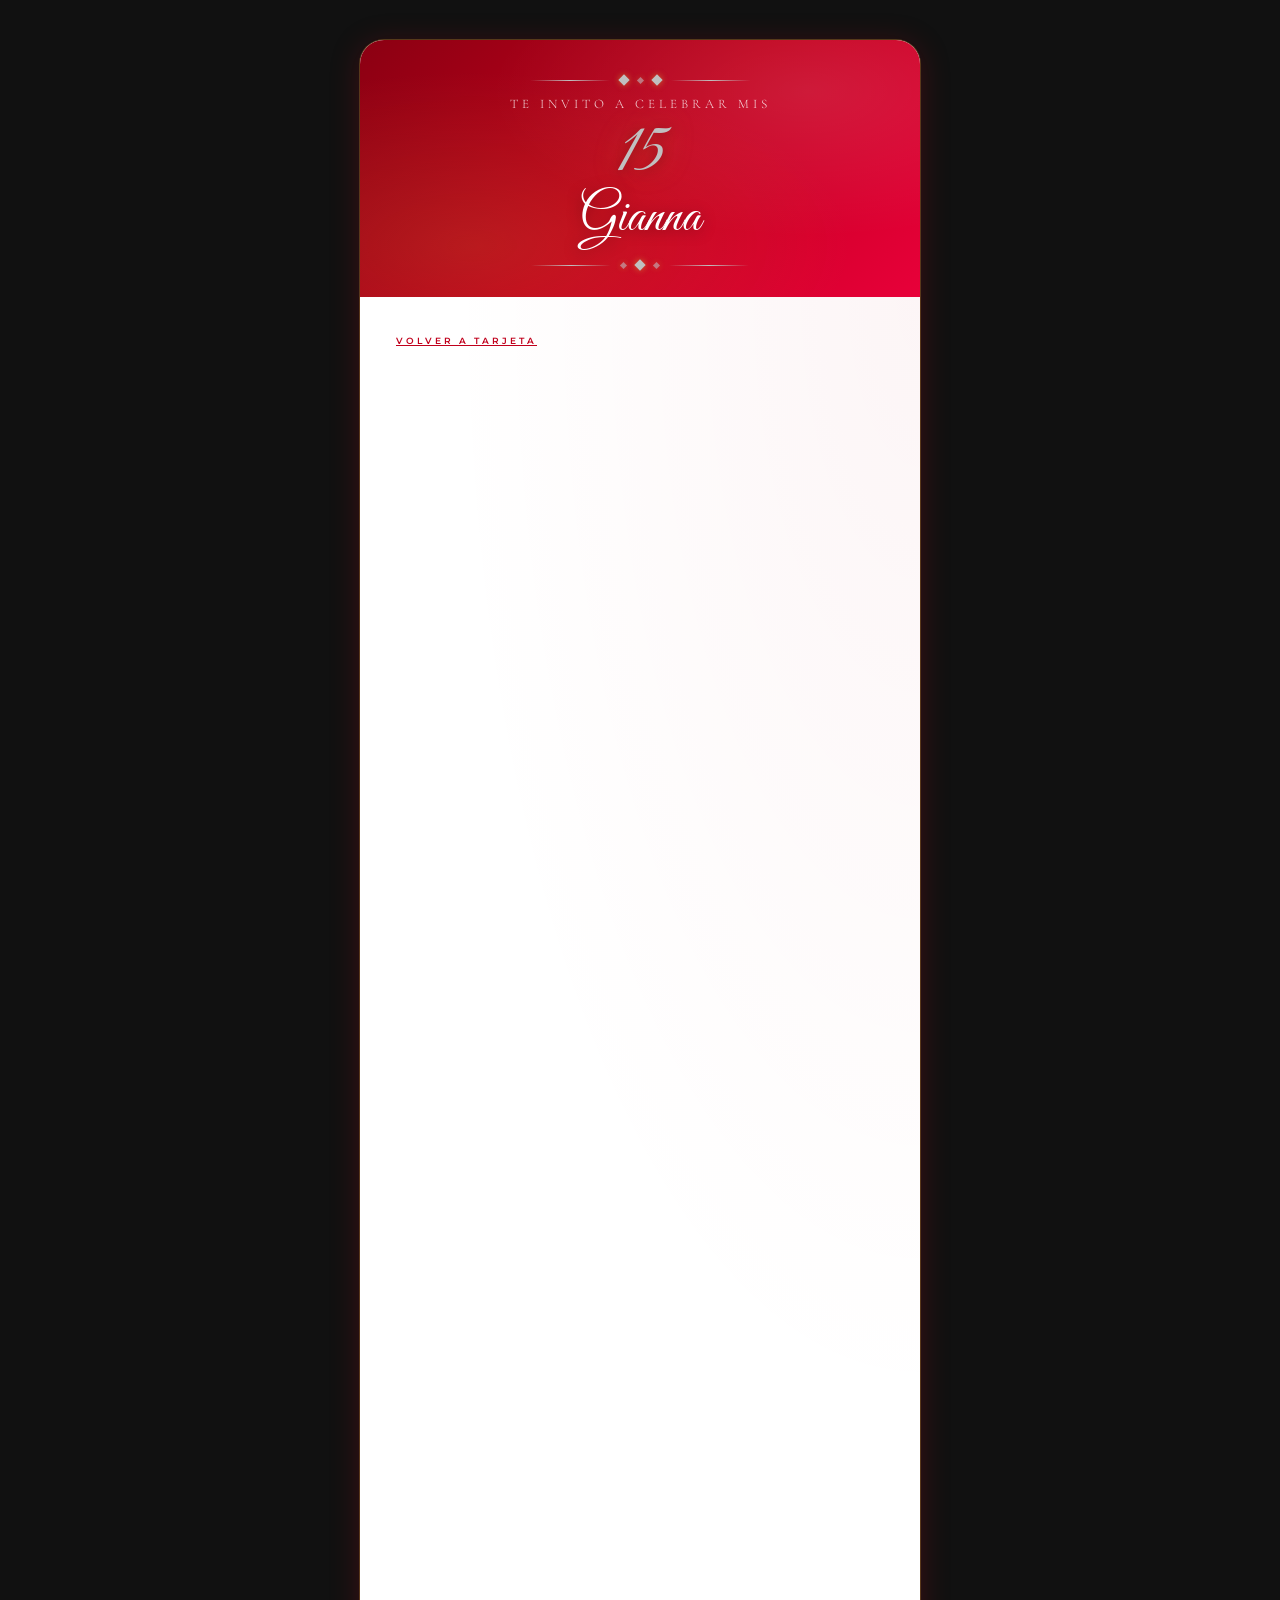
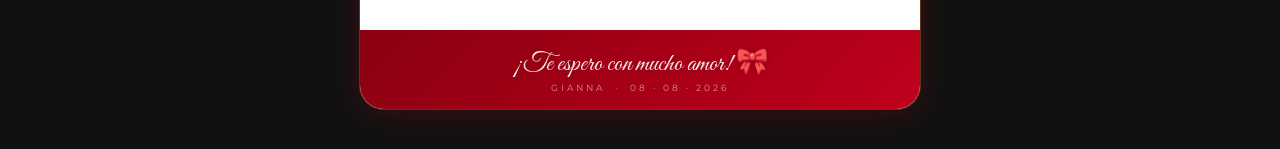
<file: asistencia.html>
<!DOCTYPE html>
<html lang="es">
<head>
  <meta charset="UTF-8" />
  <meta name="viewport" content="width=device-width, initial-scale=1.0" />
  <title>15 años de Gianna 🎉</title>
  <link rel="stylesheet" href="css/styles.css" />

  </head>
 
<body>
 
  
 
  <!-- ── TARJETA ─────────────────────────────────────────── -->
  <div class="card-wrapper">
    <div class="card">
 
      <!-- BANNER SUPERIOR -->
      <div class="card-banner">
 
        <!-- Adorno dorado -->
        <div class="banner-ornament">
          <span class="ornament-line"></span>
          <span class="ornament-diamond"></span>
          <span class="ornament-diamond" style="width:5px;height:5px;opacity:.6;"></span>
          <span class="ornament-diamond"></span>
          <span class="ornament-line"></span>
        </div>
 
        <p class="banner-pre">Te invito a celebrar mis</p>
        <div class="banner-fifteen">15</div>
        <div class="banner-name">Gianna</div>
 
        <!-- Adorno dorado inferior -->
        <div class="banner-ornament" style="margin-top:14px;margin-bottom:0;">
          <span class="ornament-line"></span>
          <span class="ornament-diamond" style="width:5px;height:5px;opacity:.6;"></span>
          <span class="ornament-diamond"></span>
          <span class="ornament-diamond" style="width:5px;height:5px;opacity:.6;"></span>
          <span class="ornament-line"></span>
		  </div>
      </div>
      <!-- /BANNER -->
 
      <!-- CUERPO -->
      <div class="card-body">
		  <a href="index.html" rel="noopener noreferrer"  <span class="info-label">Volver a tarjeta</span> </a>
	  <iframe id="google-form-iframe"
        src="https://docs.google.com/forms/d/e/1FAIpQLSeWbYLHircKwp2TP2dIw7QUbxoFzW6wWywq6qvXw_hAyEJXUg/viewform?embedded=true"
        width="100%" height="1250"
        frameborder="0"
        marginheight="0" marginwidth="0">
      </iframe>
    </div>
    <!-- PIE -->
      <div class="card-footer">
        <p class="footer-text">¡Te espero con mucho amor! 🎀</p>
        <p class="footer-sub">Gianna &nbsp;·&nbsp; 08 · 08 · 2026</p>
      </div>
  </div>
</div>

           
  
 
      </div>
      <!-- /card-body -->
 
  
 
    </div>
  </div>
  <!-- /card-wrapper -->
 
 
  
</body>
</html>
</file>
<file: css/styles.css>
/* ===== GOOGLE FONTS ===== */
@import url('https://fonts.googleapis.com/css2?family=Great+Vibes&family=Cormorant+Garamond:ital,wght@0,300;0,400;0,600;1,300;1,400&family=Montserrat:wght@300;400;500;600&display=swap');
 
/* ===== CSS VARIABLES ===== */
:root {
  --rojo:        #C0001C;
  --rojo-oscuro: #8B0012;
  --rojo-claro:  #E8003A;
  --dorado:      #D4AF37;
  --dorado-claro:#F0D060;
  --crema:       #FFF8F0;
  --blanco:      #FFFFFF;
  --gris-suave:  #F5F0F0;
  --texto-oscuro:#2A0A0A;
  --sombra:      rgba(192, 0, 28, 0.25);
  --plateado:    #C0C0C0;
  --plateado-claro:#C0C0C0;
  --negro:#111111;

}
 
/* ===== RESET & BASE ===== */
*, *::before, *::after {
  box-sizing: border-box;
  margin: 0;
  padding: 0;
}
 
html, body {
  width: 100%;
  min-height: 100%;
  overflow-x: hidden;
}
 
body {
  background: var(--negro);
  font-family: 'Montserrat', sans-serif;
  color: var(--texto-oscuro);
  position: relative;
}
 
/* ===== CONFETTI CANVAS ===== */
#confetti-canvas {
  position: fixed;
  top: 0; left: 0;
  width: 100%; height: 100%;
  pointer-events: none;
  z-index: 9999;
}
 
/* ===== BALLOONS ===== */
.balloons-container {
  position: fixed;
  top: 0; left: 0;
  width: 100%; height: 100%;
  pointer-events: none;
  z-index: 10;
  overflow: hidden;
}
 
.balloon {
  position: absolute;
  bottom: -180px;
  width: 60px;
  height: 75px;
  border-radius: 50% 50% 50% 50% / 55% 55% 45% 45%;
  animation: floatUp linear infinite;
  opacity: 0.88;
}
 
.balloon::after {
  content: '';
  position: absolute;
  bottom: -22px;
  left: 50%;
  transform: translateX(-50%);
  width: 1.5px;
  height: 22px;
  background: rgba(0,0,0,0.3);
}
 
.balloon::before {
  content: '';
  position: absolute;
  bottom: -2px;
  left: 50%;
  transform: translateX(-50%);
  width: 8px;
  height: 8px;
  background: inherit;
  filter: brightness(0.7);
  border-radius: 50% 50% 50% 50% / 60% 60% 40% 40%;
}
 
/* Colores de globos metalizados rojos con degradado */
.balloon.b1 { background: radial-gradient(circle at 35% 30%, #FF6080, #C0001C 60%, #7A0010); }
.balloon.b2 { background: radial-gradient(circle at 35% 30%, #FF8099, #E8003A 60%, #8B0012); }
.balloon.b3 { background: radial-gradient(circle at 35% 30%, #FF4060, #A0001A 60%, #600010); }
.balloon.b4 { background: radial-gradient(circle at 35% 30%, #FF7088, #D0002A 60%, #850015); }
.balloon.b5 { background: radial-gradient(circle at 35% 30%, #FF5070, #B8001E 60%, #720012); }

/* Contenedor que limita el alto en móviles para que no se pierda el botón 'Volver' */


}.confirmacion-container {
	overflow: hidden; /* Evita que el contenedor tenga scroll propio */
    width: 100%;
    height: 80vh; /* Ocupa el 70% de la altura de la pantalla del celular */
	scrollbar-width: none; /* Para Firefox */
    -ms-overflow-style: none;  /* Para Internet Explorer/Edge */
    border-radius: 15px;
    background: white;
}
.confirmacion-container::-webkit-scrollbar {
    display: none; /* Para Chrome, Safari y Opera */
}
/* El iframe se expande para llenar el contenedor */
.iframe-asistencia {
    width: 100% !important;   /* Ocupa todo el ancho disponible */
    max-width: 100%;          /* Evita que se desborde */
    margin: 0 auto;           /* Centrado extra por margen */
    display: block;
    border: none;
   min-height: 1200px;  /*Asegura un mínimo de visibilidad */
  
}

/* Ajuste para pantallas más grandes (Tablets/PC) */
@media (min-width: 768px) {
    .confirmacion-container {
        height: 1251px; /* Alto fijo en PC para mantener la estética de la tarjeta */
    }
}
 
@keyframes floatUp {
  0%   { transform: translateX(0) translateY(0) rotate(-2deg);  opacity: 0; }
  5%   { opacity: 0.88; }
  45%  { transform: translateX(18px) translateY(-45vh) rotate(2deg); }
  90%  { opacity: 0.7; }
  100% { transform: translateX(-10px) translateY(-110vh) rotate(-3deg); opacity: 0; }
}
 
/* ===== CARD WRAPPER ===== */
.card-wrapper {
  min-height: 100vh;
  display: flex;
  align-items: center;
  justify-content: center;
  padding: 40px 16px;
  position: relative;
  z-index: 20;
}
 
/* ===== MAIN CARD ===== */
.card {
  background: var(--blanco);
  max-width: 560px;
  width: 100%;
  border-radius: 24px;
  box-shadow:
    0 4px 30px var(--sombra),
    0 0 0 1px rgba(212,175,55,0.3),
    inset 0 0 60px rgba(255,255,255,0.5);
  overflow: hidden;
  position: relative;
  animation: cardEntrance 1.2s cubic-bezier(0.22, 1, 0.36, 1) both;
}
 
@keyframes cardEntrance {
  from { opacity: 0; transform: translateY(40px) scale(0.96); }
  to   { opacity: 1; transform: translateY(0) scale(1); }
}
 
/* ===== TOP BANNER ===== */
.card-banner {
  background: linear-gradient(135deg, var(--rojo-oscuro) 0%, var(--rojo) 50%, var(--rojo-claro) 100%);
  padding: 36px 32px 28px;
  text-align: center;
  position: relative;
  overflow: hidden;
}

.card-banner::before {
  content: '';
  position: absolute;
  inset: 0;
  background:
    radial-gradient(ellipse at 20% 80%, rgba(212,175,55,0.15) 0%, transparent 60%),
    radial-gradient(ellipse at 80% 20%, rgba(255,255,255,0.1) 0%, transparent 50%);
  pointer-events: none;
}
 
/* Detalles dorados decorativos */
.banner-ornament {
  display: flex;
  align-items: center;
  justify-content: center;
  gap: 10px;
  margin-bottom: 12px;
  animation: fadeSlide 1s 0.3s both;
}
 
.ornament-line {
  flex: 1;
  max-width: 80px;
  height: 1px;
  background: linear-gradient(90deg, transparent, var(--plateado), transparent);
}
 
.ornament-diamond {
  width: 8px; height: 8px;
  background: var(--plateado);
  transform: rotate(45deg);
  box-shadow: 0 0 6px rgba(212,175,55,0.6);
}
 
.banner-pre {
  font-family: 'Cormorant Garamond', serif;
  font-size: 13px;
  font-weight: 300;
  letter-spacing: 4px;
  text-transform: uppercase;
  color: rgba(255,255,255,0.85);
  margin-bottom: 6px;
  animation: fadeSlide 1s 0.4s both;
}
 
.banner-fifteen {
  font-family: 'Great Vibes', cursive;
  font-size: 72px;
  line-height: 1;
  color: var(--plateado-claro);
  text-shadow:
    0 2px 12px rgba(0,0,0,0.3),
    0 0 30px rgba(212,175,55,0.4);
  animation: fadeSlide 1s 0.5s both;
}
 
.banner-name {
  font-family: 'Great Vibes', cursive;
  font-size: 52px;
  color: var(--blanco);
  text-shadow: 0 2px 15px rgba(0,0,0,0.35);
  line-height: 1.1;
  animation: fadeSlide 1s 0.6s both;
}
 
/* ===== CARD BODY ===== */
.card-body {
  padding: 32px 36px 28px;
  background:
    radial-gradient(ellipse at top right, rgba(192,0,28,0.04) 0%, transparent 60%),
    var(--blanco);
}
 
/* ===== INFO BLOCKS ===== */
.info-grid {
  display: grid;
  grid-template-columns: 1fr 1fr;
  gap: 20px;
  margin-bottom: 24px;
}
 
.info-block {
  display: flex;
  flex-direction: column;
  align-items: center;
  text-align: center;
  padding: 18px 12px;
  border-radius: 14px;
  background: var(--gris-suave);
  border: 1px solid rgba(192,0,28,0.1);
  transition: transform 0.3s ease, box-shadow 0.3s ease;
  animation: fadeSlide 1s var(--delay, 0.7s) both;
}
 
.info-block:hover {
  transform: translateY(-3px);
  box-shadow: 0 8px 20px var(--sombra);
}
 
.info-icon {
  font-size: 22px;
  margin-bottom: 8px;
}
 
.info-label {
  font-size: 9px;
  font-weight: 600;
  letter-spacing: 3px;
  text-transform: uppercase;
  color: var(--rojo);
  margin-bottom: 4px;
}
 
.info-value {
  font-family: 'Cormorant Garamond', serif;
  font-size: 17px;
  font-weight: 600;
  color: var(--texto-oscuro);
  line-height: 1.3;
}
 
.info-value.large {
  font-size: 22px;
}
 
/* Bloque full-width */
.info-block.full {
  grid-column: 1 / -1;
}
 
/* ===== DIVIDER ===== */
.divider {
  display: flex;
  align-items: center;
  gap: 12px;
  margin: 20px 0;
}
 
.divider-line {
  flex: 1;
  height: 1px;
  background: linear-gradient(90deg, transparent, rgba(192,0,28,0.25), transparent);
}
 
.divider-icon {
  font-size: 16px;
  color: var(--plateado);
}
 
/* ===== DRESS CODE ===== */
.dress-code-block {
  background: linear-gradient(135deg, rgba(192,0,28,0.06), rgba(212,175,55,0.08));
  border: 1px dashed rgba(212,175,55,0.5);
  border-radius: 14px;
  padding: 18px 20px;
  text-align: center;
  margin-bottom: 24px;
  animation: fadeSlide 1s 1.1s both;
}
 
.dress-code-title {
  font-size: 9px;
  font-weight: 600;
  letter-spacing: 3px;
  text-transform: uppercase;
  color: var(--rojo);
  margin-bottom: 6px;
}
 
.dress-code-value {
  font-family: 'Cormorant Garamond', serif;
  font-size: 24px;
  font-style: italic;
  font-weight: 600;
  color: var(--texto-oscuro);
}
 
.dress-code-icons {
  font-size: 20px;
  margin-top: 4px;
  letter-spacing: 4px;
}
 
/* ===== BUTTONS ===== */
.buttons-row {
  display: flex;
  gap: 12px;
  flex-wrap: wrap;
  animation: fadeSlide 1s 1.2s both;
}
 
.btn {
  flex: 1;
  min-width: 130px;
  padding: 14px 18px;
  border-radius: 50px;
  border: none;
  cursor: pointer;
  font-family: 'Montserrat', sans-serif;
  font-size: 11px;
  font-weight: 600;
  letter-spacing: 1.5px;
  text-transform: uppercase;
  text-decoration: none;
  display: flex;
  align-items: center;
  justify-content: center;
  gap: 8px;
  transition: all 0.3s cubic-bezier(0.34, 1.56, 0.64, 1);
  position: relative;
  overflow: hidden;
}
 
.btn::after {
  content: '';
  position: absolute;
  inset: 0;
  background: rgba(255,255,255,0);
  transition: background 0.2s;
}
 
.btn:hover::after { background: rgba(255,255,255,0.12); }
.btn:hover { transform: scale(1.04); }
.btn:active { transform: scale(0.97); }
 
/* Botón Play/Pausa */
.btn-music {
  background: linear-gradient(135deg, var(--rojo-oscuro), var(--rojo-claro));
  color: var(--blanco);
  box-shadow: 0 4px 16px rgba(192,0,28,0.4);
}
 
.btn-music:hover {
  box-shadow: 0 6px 22px rgba(192,0,28,0.55);
}
 
.btn-icon {
  font-size: 16px;
  transition: transform 0.3s ease;
}
 
.btn-music:hover .btn-icon { transform: scale(1.2); }
 
/* Botón RSVP */
.btn-rsvp {
  background: linear-gradient(135deg, var(--plateado), #B8900A);
  color: var(--blanco);
  box-shadow: 0 4px 16px rgba(212,175,55,0.45);
}
 
.btn-rsvp:hover {
  box-shadow: 0 6px 22px rgba(212,175,55,0.6);
}
 
/* ===== FOOTER ===== */
.card-footer {
  background: linear-gradient(135deg, var(--rojo-oscuro), var(--rojo));
  padding: 16px 32px;
  text-align: center;
}
 
.footer-text {
  font-family: 'Great Vibes', cursive;
  font-size: 26px;
  color: rgba(255,255,255,0.9);
  text-shadow: 0 1px 6px rgba(0,0,0,0.2);
}
 
.footer-sub {
  font-size: 9px;
  letter-spacing: 3px;
  text-transform: uppercase;
  color: rgba(255,255,255,0.55);
  margin-top: 2px;
}
 
/* ===== SPARKLES decorativos ===== */
.sparkles {
  position: absolute;
  top: 0; left: 0; right: 0; bottom: 0;
  pointer-events: none;
  overflow: hidden;
}
 
.sparkle {
  position: absolute;
  width: 6px; height: 6px;
  background: var(--plateado-claro);
  border-radius: 50%;
  animation: sparkleAnim 3s ease-in-out infinite;
  opacity: 0;
}
 
@keyframes sparkleAnim {
  0%   { opacity: 0; transform: scale(0); }
  50%  { opacity: 1; transform: scale(1); }
  100% { opacity: 0; transform: scale(0) translateY(-20px); }
}
 
/* ===== ANIMACIÓN fadeSlide ===== */
@keyframes fadeSlide {
  from { opacity: 0; transform: translateY(20px); }
  to   { opacity: 1; transform: translateY(0); }
  
}

 
/* ===== MUSIC INDICATOR ===== */
.music-indicator {
  display: flex;
  align-items: center;
  justify-content: center;
  gap: 6px;
  font-size: 9px;
  letter-spacing: 2px;
  text-transform: uppercase;
  color: var(--rojo);
  margin-top: 8px;
  opacity: 0;
  transition: opacity 0.4s ease;
}
 
.music-indicator.visible { opacity: 1; }
 
.music-bars {
  display: flex;
  align-items: flex-end;
  gap: 2px;
  height: 14px;
}
 
.music-bar {
  width: 3px;
  background: var(--rojo);
  border-radius: 2px;
  animation: none;
}
 
.music-bar.playing { animation: barDance 0.6s ease-in-out infinite alternate; }
 
.music-bar:nth-child(1) { height: 5px; animation-delay: 0s; }
.music-bar:nth-child(2) { height: 10px; animation-delay: 0.1s; }
.music-bar:nth-child(3) { height: 7px; animation-delay: 0.2s; }
.music-bar:nth-child(4) { height: 12px; animation-delay: 0.05s; }


    .mosaico {
      width: 100%;
      max-width: 680px;
      display: grid;
      grid-template-columns: 1fr 1fr;
      grid-template-rows: 360px 620px;
      gap: 6px;
      border-radius: 12px;
      overflow: hidden;
    }
 
    .foto {
      overflow: hidden;
      position: relative;
    }
 
    .foto img {
      width: 100%;
      height: 100%;
      object-fit: cover;
      display: block;
      transition: transform 0.3s ease;
    }
 
    .foto:hover img {
      transform: scale(1.04);
    }
 
    /* La foto grande ocupa las 2 columnas */
    .foto-grande {
      grid-column: 1 / 3;
    }
	
.countdown {
  display: flex;
  justify-content: center;
  gap: 16px;
  padding: 10px 0;
}

.cd-item {
  display: flex;
  flex-direction: column;
  align-items: center;
  gap: 1px;
}

.cd-item span {
  font-size: 0.8rem;
  font-weight: bold;
  color: --plateado; /* dorado, ajustá al color de tu tarjeta */
  min-width: 56px;
  text-align: center;
  background: --rojo-claro;
  border-radius: 8px;
  padding: 6px 10px;
}

.cd-item label {
  font-size: 0.4rem;
  letter-spacing: 0.1em;
  text-transform: uppercase;
  color: --rojo-claro;
}

.countdown-feliz {
  font-size: 1.5rem;
  color: --rojo-claro;
}	


	
	
	
	
	
 
@keyframes barDance {
  from { transform: scaleY(0.3); }
  to   { transform: scaleY(1.2); }
}
 
/* ===== RESPONSIVE ===== */
@media (max-width: 480px) {
  .card-banner { padding: 28px 20px 22px; }
  .banner-fifteen { font-size: 58px; }
  .banner-name { font-size: 42px; }
  .card-body { padding: 24px 22px 22px; }
  .info-grid { gap: 12px; }
  .buttons-row { flex-direction: column; }
  .btn { min-width: unset; }
}
</file>
